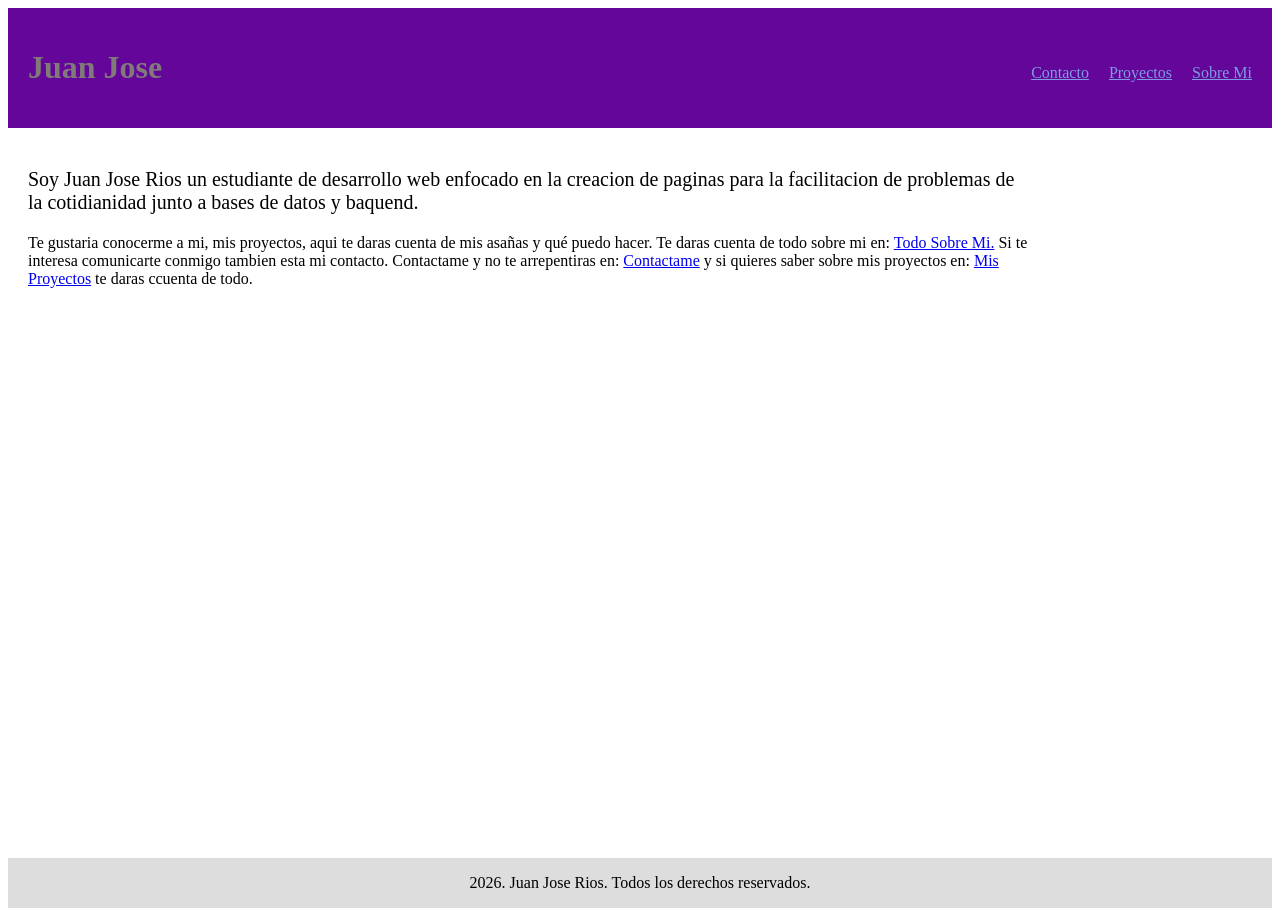
<file: index.html>
<!DOCTYPE html>
<html lang="es">
<head>
    <meta charset="UTF-8">
    <meta name="viewport" content="width=device-width, initial-scale=1.0">
    <link rel="stylesheet" href="style.css">
    <title>Bienvenidos</title>
</head>
<body>
    <header>
        <h1>Juan Jose</h1>
        <nav>
            <a href="Contacto.html">Contacto</a>
            <a href="Proyectos.html">Proyectos</a>
            <a href="Sobre_mi.html">Sobre Mi</a>
        </nav>
    </header>
    <main>
        <section>
            <p class="presentacion">Soy Juan Jose Rios un estudiante de desarrollo web enfocado en la creacion de paginas para la facilitacion de problemas de la cotidianidad junto a bases de datos y baquend.</p>

            <p>Te gustaria conocerme a mi, mis proyectos, aqui te daras cuenta de mis asañas y qué puedo hacer. Te daras cuenta de todo sobre mi en: <a href="Sobre_mi.html">Todo Sobre Mi.</a> Si te interesa comunicarte conmigo tambien esta mi contacto. Contactame y no te arrepentiras en: <a href="Contacto.html">Contactame</a> y si quieres saber sobre mis proyectos en: <a href="Proyectos.html">Mis Proyectos</a> te daras ccuenta de todo.</p>
        </section>
    </main>
    <footer>
        <p>2026. Juan Jose Rios. Todos los derechos reservados.</p>
    </footer>
</body>
</html>
</file>
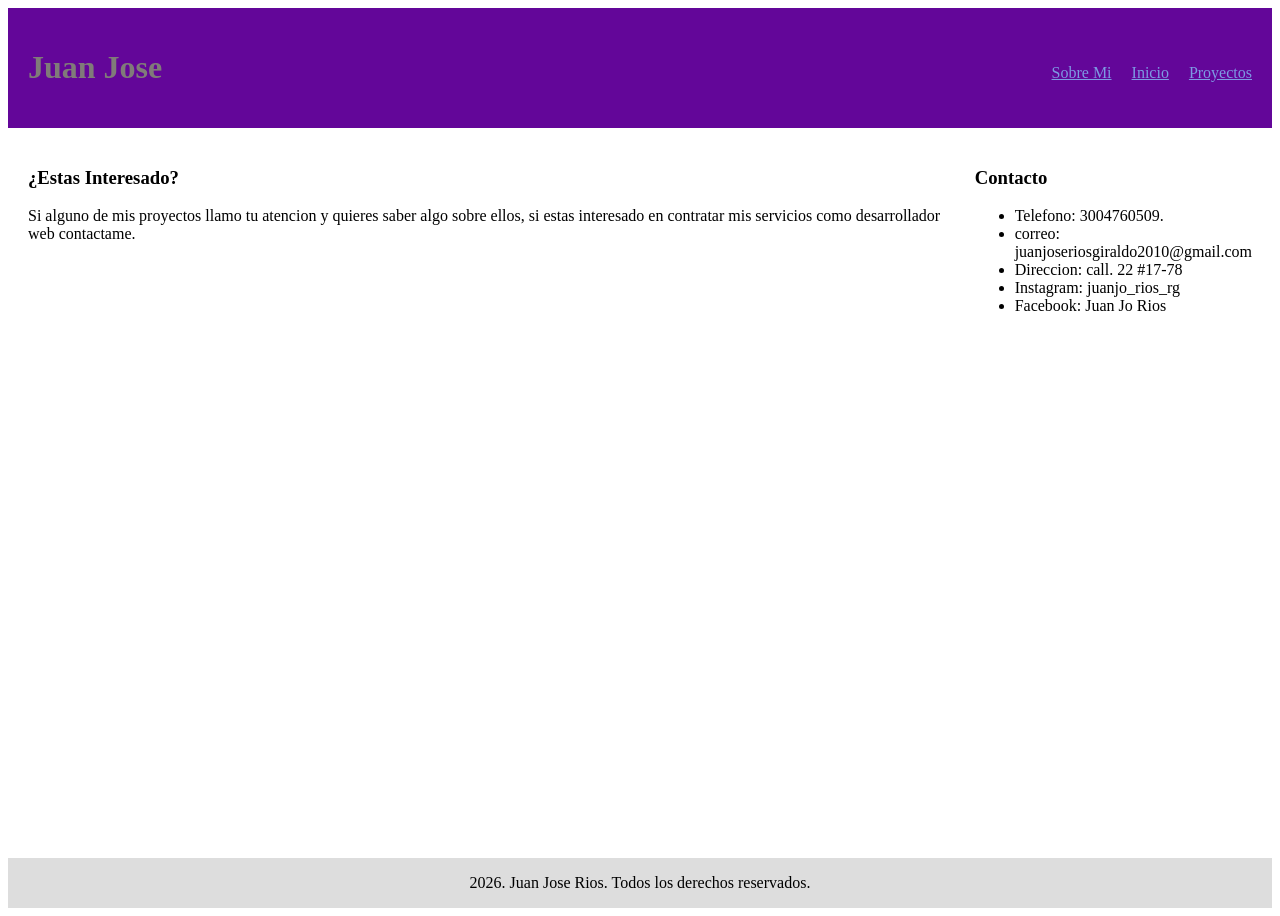
<file: Contacto.html>
<!DOCTYPE html>
<html lang="es">
<head>
    <meta charset="UTF-8">
    <meta name="viewport" content="width=device-width, initial-scale=1.0">
    <link rel="stylesheet" href="style.css">
    <title>Contacto</title>
</head>
<body>
    <header>
        <h1>Juan Jose</h1>
        <nav>
            <a href="Sobre_mi.html">Sobre Mi</a>
            <a href="index.html">Inicio</a>
            <a href="Proyectos.html">Proyectos</a>
        </nav>
    </header>
    <main>
        <section>
            <h3>¿Estas Interesado?</h3>
            <p>Si alguno de mis proyectos llamo tu atencion y quieres saber algo sobre ellos, si estas interesado en contratar mis servicios como desarrollador web contactame.</p>
        </section>
        <section>
            <h3>Contacto</h3>
            <ul>
                <li>Telefono: 3004760509.</li>
                <li>correo: juanjoseriosgiraldo2010@gmail.com</li>
                <li>Direccion: call. 22 #17-78</li>
                <li>Instagram: juanjo_rios_rg</li>
                <li>Facebook: Juan Jo Rios</li>
            </ul>
        </section>
    </main>
    <footer>
        <p>2026. Juan Jose Rios. Todos los derechos reservados.</p>
    </footer>
</body>
</html>
</file>
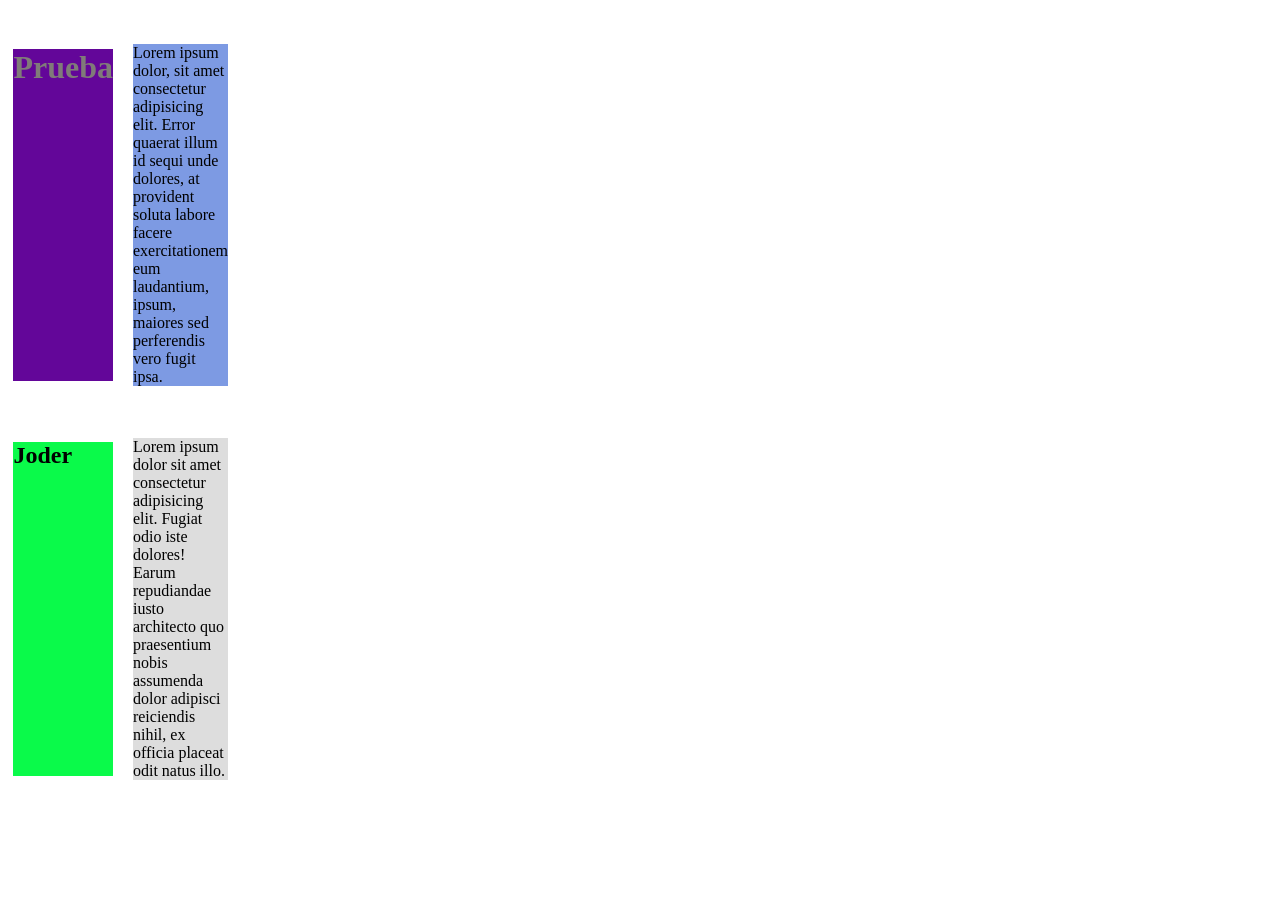
<file: prbar_estilos.html>
<!DOCTYPE html>
<html lang="en">
<head>
    <meta charset="UTF-8">
    <meta name="viewport" content="width=device-width, initial-scale=1.0">
    <link rel="stylesheet" href="style.css">
    <title>Document</title>
</head>
<body class="box">
    <main class="container">
        <h1 class="item1">Prueba</h1>
        <p class="item2">Lorem ipsum dolor, sit amet consectetur adipisicing elit. Error quaerat illum id sequi unde dolores, at provident soluta labore facere exercitationem eum laudantium, ipsum, maiores sed perferendis vero fugit ipsa.</p>
        
        <h2 class="item3">Joder</h2>
        <p class="item4">Lorem ipsum dolor sit amet consectetur adipisicing elit. Fugiat odio iste dolores! Earum repudiandae iusto architecto quo praesentium nobis assumenda dolor adipisci reiciendis nihil, ex officia placeat odit natus illo.</p>
    </main>
</body>
</html>
</file>
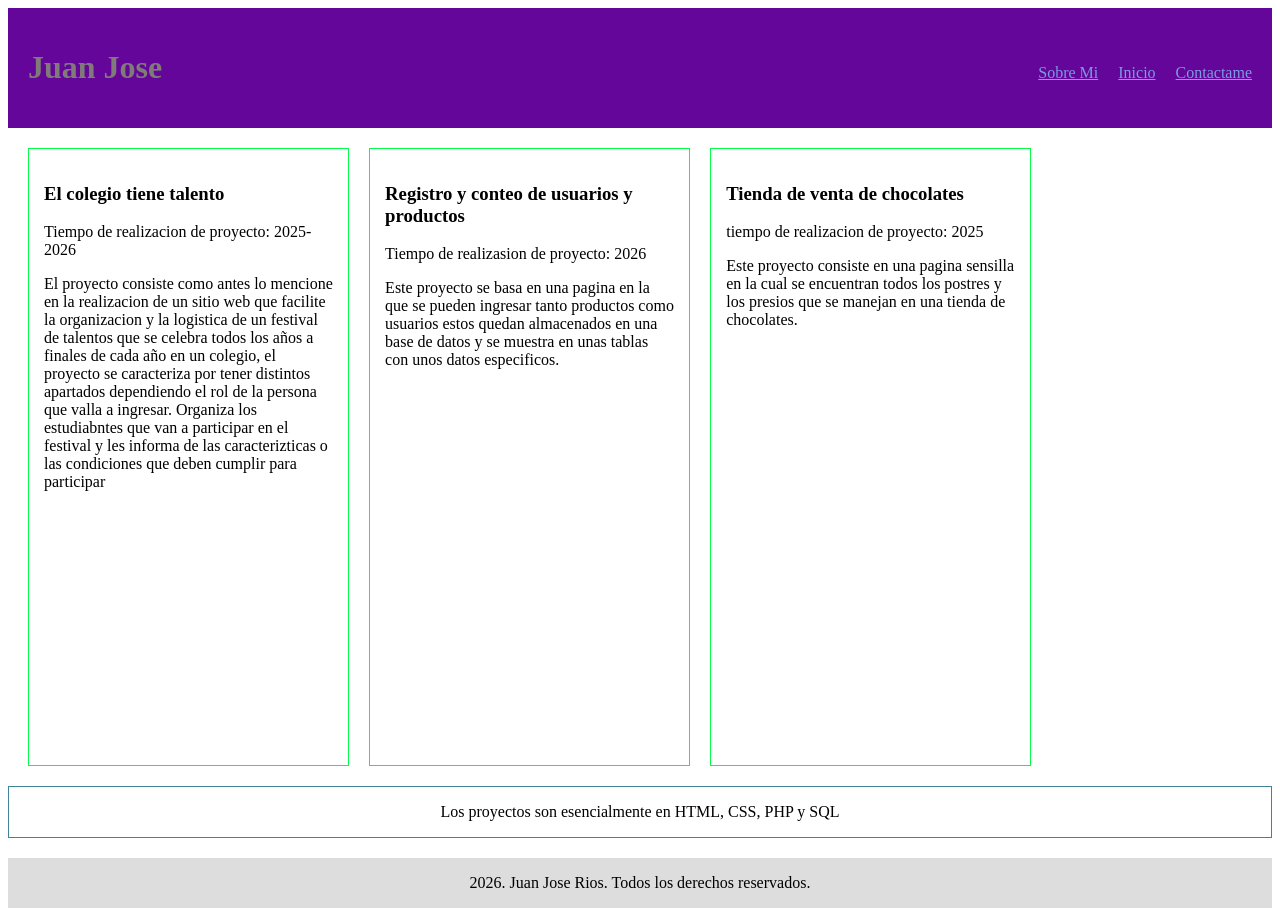
<file: Proyectos.html>
<!DOCTYPE html>
<html lang="es">
<head>
    <meta charset="UTF-8">
    <meta name="viewport" content="width=device-width, initial-scale=1.0">
    <link rel="stylesheet" href="style.css">
    <title>Proyectos</title>
</head>
<body>
    <header>
        <h1>Juan Jose</h1>
        <nav>
            <a href="Sobre_mi.html">Sobre Mi</a>
            <a href="index.html">Inicio</a>
            <a href="Contacto.html">Contactame</a>
        </nav>
    </header>
    <main>
        <div class="proyectos">
            <article>
                <h3>El colegio tiene talento</h3>
                <p>Tiempo de realizacion de proyecto: 2025-2026</p>
                <p>El proyecto consiste como antes lo mencione en la realizacion de un sitio web que facilite la organizacion y la logistica de un festival de talentos que se celebra todos los años a finales de cada año en un colegio, el proyecto se caracteriza por tener distintos apartados dependiendo el rol de la persona que valla a ingresar. Organiza los estudiabntes que van a participar en el festival y les informa de las caracterizticas o las condiciones que deben cumplir para participar</p>
            </article>
            <article>
                <h3>Registro y conteo de usuarios y productos</h3>
                <p>Tiempo de realizasion de proyecto: 2026</p>
                <p>Este proyecto se basa en una pagina en la que se pueden ingresar tanto productos como usuarios estos quedan almacenados en una base de datos y se muestra en unas tablas con unos datos especificos.</p>
            </article>
            <article>
                <h3>Tienda de venta de chocolates</h3>
                <p>tiempo de realizacion de proyecto: 2025</p>
                <p>Este proyecto consiste en una pagina sensilla en la cual se encuentran todos los postres y los presios que se manejan en una tienda de chocolates.</p>
            </article>
        </div>
    </main>
    <aside>
        <p>Los proyectos son esencialmente en HTML, CSS, PHP y SQL</p>
    </aside>
    <footer>
        <p>2026. Juan Jose Rios. Todos los derechos reservados.</p>
    </footer>
</body>
</html>
</file>
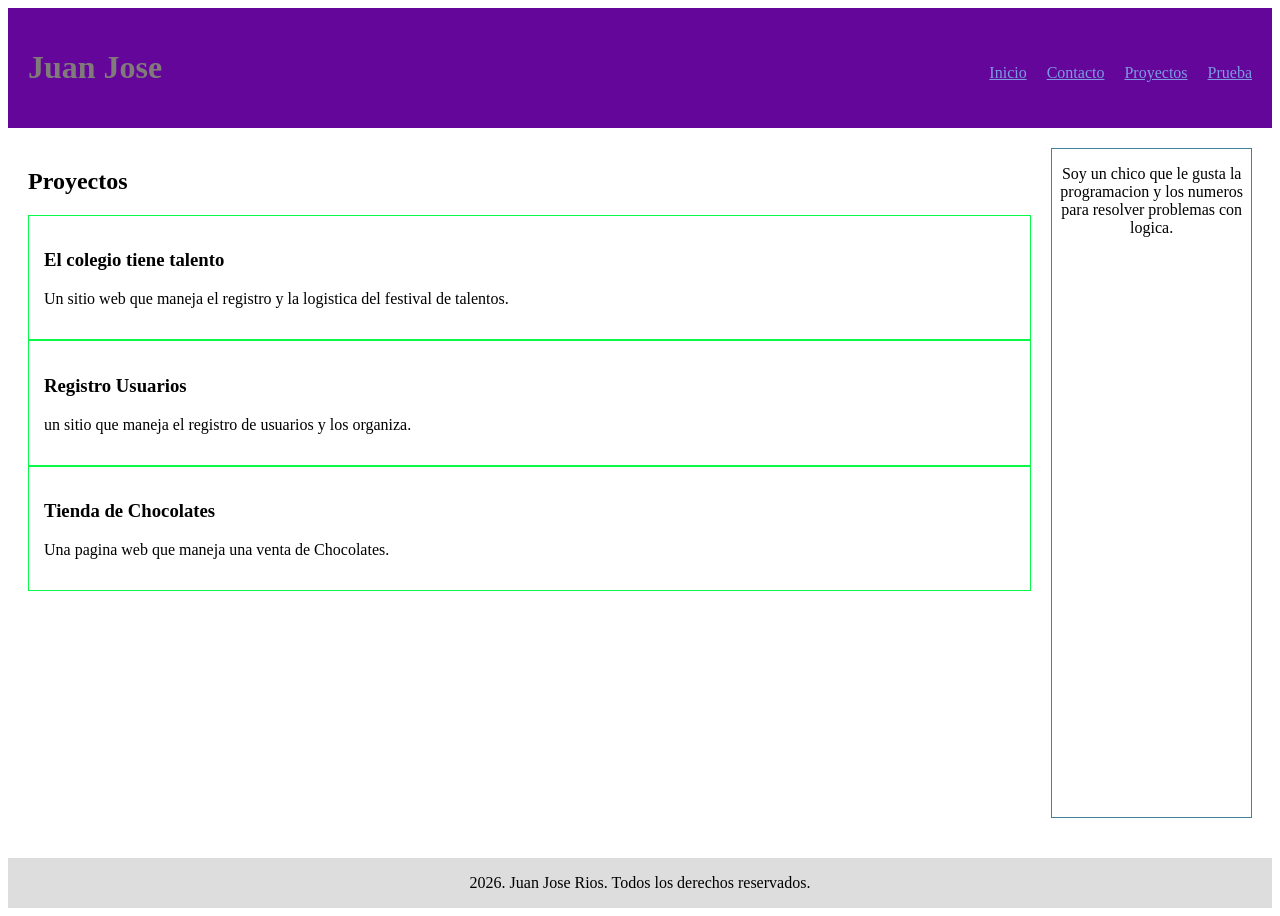
<file: Sobre_mi.html>
<!DOCTYPE html>
<html lang="es">
<head>
    <meta charset="UTF-8">
    <meta name="viewport" content="width=device-width, initial-scale=1.0">
    <link rel="stylesheet" href="style.css">
    <title>Sobre Mi- Juan Jose Rios </title>
</head>
<body>
    <header>
        <h1>Juan Jose</h1>
        <nav>
            <a href="index.html">Inicio</a>
            <a href="Contacto.html">Contacto</a>
            <a href="Proyectos.html">Proyectos</a>
            <a href="prbar_estilos.html">Prueba</a>
        </nav>
    </header>
    <main>
        <section>
            <h2>Proyectos</h2>
            <article>
                <h3>El colegio tiene talento</h3>
                <p>Un sitio web que maneja el registro y la logistica del festival de talentos.</p>
            </article>
            <article>
                <h3>Registro Usuarios</h3>
                <p>un sitio que maneja el registro de usuarios y los organiza.</p>
            </article>
            <article>
                <h3>Tienda de Chocolates</h3>
                <p>Una pagina web que maneja una venta de Chocolates. </p>
            </article>
        </section>
        <aside>
            <p>Soy un chico que le gusta la programacion y los numeros para resolver problemas con logica.</p>
        </aside>
    </main>
    <footer>
        <p>2026. Juan Jose Rios. Todos los derechos reservados.</p>
    </footer>
</body>
</html>
</file>
<file: style.css>
*{
    box-sizing: border-box;
}

body{
    display: grid;
    grid-template-rows: auto 1fr auto;
    min-height: 100vh;
}

header{
    display: flex;
    justify-content: space-between;
    align-items: center;
    padding: 20px;
    background-color: #630699;
}

nav{
    display: flex;
    gap: 20px;
    margin-top: 10px;
}

nav a{
    color: #7D9AE3;
}

h1{
    color: #807B79;
}

main{
    display: grid;
    grid-template-columns: 5fr 1fr;
    gap: 20px;
    margin: 20px;
}

article{
    border: 1px solid #0AFA4A;
    padding: 15px;
    flex: 1;
}

footer{
    display: flex;
    justify-content: center;
    background-color: #dddddd;
}

.presentacion{
    font-size: 20px;
}
.container{
    width: 200px;
    height: 200px;
    justify-content: flex-end;
}

.item1{
    background-color: #630699;
}

.item2{
    background-color: #7D9AE3;
}

.item3{
    background-color: #0AFA4A;
}

.item4{
    background-color: #dddddd;
}
.proyectos{
    display: flex;
    flex-wrap: wrap;
    gap: 20px;
}
aside{
    border: 1px solid #43839a;
    text-align: center;
    margin: 0 0 20px 0;
}

@media (max-width: 768px) {
    header{
        flex-direction: column;
        align-items: flex-start;
    }

    nav{
        flex-direction: column;
        gap: 10px;
    }

    main{
        grid-template-columns: 1fr;
    }

    .proyectos{
        flex-direction: column;
    }
}
</file>
